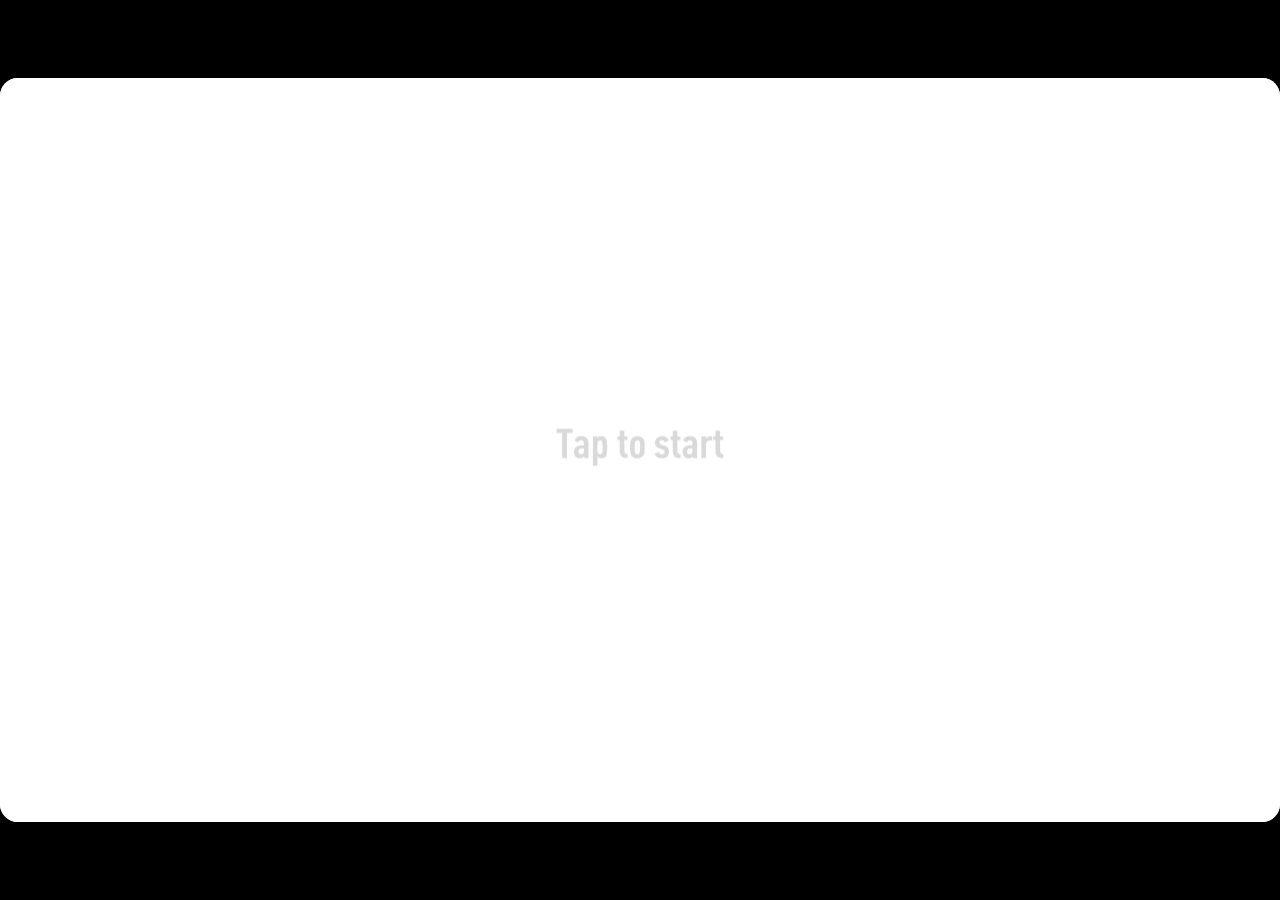
<file: dev.html>
<!doctype html>
<html lang="zh-CN">
<head>
  <meta charset="utf-8">
  <meta name="viewport" content="width=device-width, initial-scale=1, viewport-fit=cover">
  <link rel="icon" href="data:,">
  <meta name="theme-color" content="#000000">
  <meta name="description" content="Turbocharged Penguins">
  <title>Turbocharged Penguins</title>
  <link rel="stylesheet" href="src/style.css">
  <script defer src="assets/canvas-core.js"></script>
  <script defer src="assets/f-art.js"></script>
  <script defer src="src/f-data.js"></script>
  <script defer src="src/timeline.js"></script>
  <script defer src="src/audio.js"></script>
  <script defer src="src/physics.js"></script>
  <script defer src="src/renderer.js"></script>
  <script defer src="src/game.js"></script>
</head>
<body>
  <main class="player">
    <canvas id="game" width="620" height="360" tabindex="0">
      您的浏览器不支持 HTML5 Canvas。
    </canvas>
  </main>
  <noscript>需要启用 JavaScript 才能游玩。</noscript>
</body>
</html>
</file>
<file: src/style.css>
html, body { margin: 0; height: 100%; background: #000; }
body {
  min-height: 100vh;
  min-height: 100dvh;
  display: grid;
  place-items: center;
  overflow: hidden;
  background: #000;
  font-family: system-ui, -apple-system, Segoe UI, Roboto, sans-serif;
}
.player {
  width: min(100vw, calc(100vh * 620 / 360));
  width: min(100vw, calc(100dvh * 620 / 360));
  aspect-ratio: 620 / 360;
  margin: auto;
  position: relative;
  border-radius: 18px;
  overflow: hidden;
  background: #fff;
}
#game {
  display: block;
  width: 100%;
  height: 100%;
  background: white;
  outline: none;
  touch-action: none;
  -webkit-tap-highlight-color: transparent;
  -webkit-touch-callout: none;
  -webkit-user-select: none;
  user-select: none;
  image-rendering: auto;
}
#game:focus-visible { outline: 2px solid #fff; outline-offset: 4px; }
</file>
